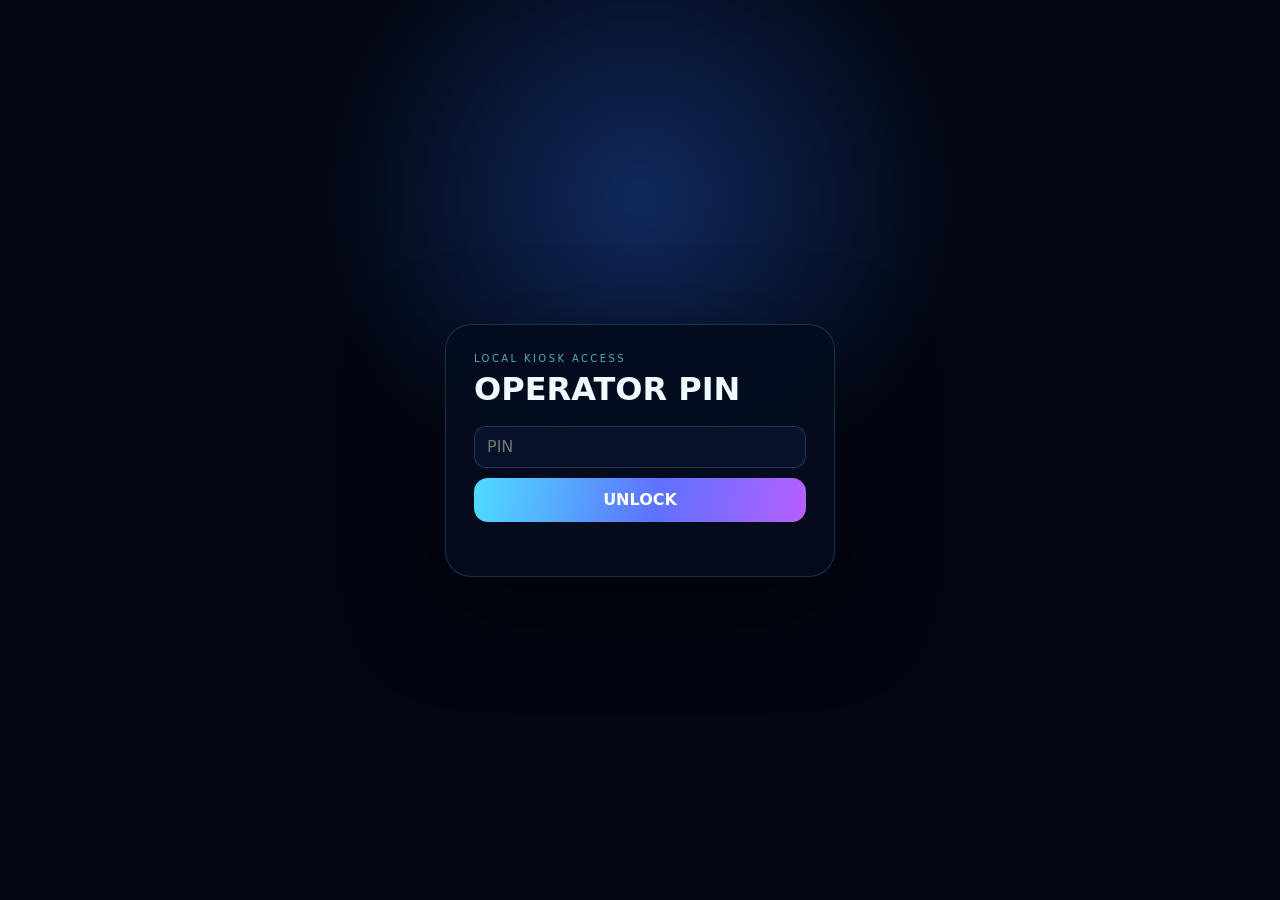
<file: operator.html>
<!doctype html>
<html lang="th">
<head>
<meta charset="utf-8">
<meta name="viewport" content="width=device-width,initial-scale=1,viewport-fit=cover">
<meta name="theme-color" content="#020611">
<title>COSMIC EXPLORER · OPERATOR V12.1</title>
<style>
:root{--bg:#020611;--panel:#071027;--line:rgba(112,220,255,.18);--text:#eefaff;--cyan:#6beaff;--pink:#ff62c8}*{box-sizing:border-box}body{margin:0;min-height:100vh;background:radial-gradient(circle at 70% 0,#132b64 0,transparent 34%),radial-gradient(circle at 10% 80%,rgba(255,80,190,.1),transparent 28%),var(--bg);color:var(--text);font-family:Inter,system-ui,sans-serif;padding:22px}.wrap{max-width:1080px;margin:auto}.top{display:flex;justify-content:space-between;gap:18px;align-items:flex-start;margin-bottom:18px}.eyebrow{font-size:10px;letter-spacing:.24em;color:var(--cyan);opacity:.72}h1{font-size:clamp(30px,5vw,58px);line-height:.92;margin:7px 0 8px;letter-spacing:-.05em}.sub{opacity:.62;font-size:13px}.launch{display:flex;gap:8px;flex-wrap:wrap}.btn,button,select,input{font:inherit}.btn,button{min-height:44px;padding:0 16px;border-radius:14px;border:1px solid var(--line);background:rgba(255,255,255,.045);color:#fff;font-weight:800;text-decoration:none;display:inline-flex;align-items:center;justify-content:center;cursor:pointer}.primary{background:linear-gradient(100deg,#4fdcff,#5d72ff 55%,#b75fff);border:0}.grid{display:grid;grid-template-columns:1.08fr .92fr;gap:14px}.card{background:linear-gradient(180deg,rgba(8,20,49,.78),rgba(3,9,23,.88));border:1px solid var(--line);border-radius:24px;padding:18px;box-shadow:0 24px 70px rgba(0,0,0,.28)}.card h2{margin:0 0 15px;font-size:17px}.field{display:grid;grid-template-columns:1fr minmax(160px,270px);align-items:center;gap:14px;padding:13px 0;border-top:1px solid rgba(255,255,255,.05)}.field:first-of-type{border-top:0}.field label b{display:block;font-size:13px}.field label span{display:block;margin-top:4px;font-size:11px;opacity:.55;line-height:1.4}select,input[type=range],input[type=password],input[type=text]{width:100%}select,input[type=password],input[type=text]{height:42px;border-radius:12px;border:1px solid var(--line);background:#071228;color:#fff;padding:0 12px}.switch{justify-self:end;position:relative;width:56px;height:32px;border-radius:99px;background:rgba(255,255,255,.09);border:1px solid rgba(255,255,255,.08);cursor:pointer}.switch i{position:absolute;left:4px;top:4px;width:22px;height:22px;border-radius:50%;background:#fff;transition:.18s}.switch.on{background:linear-gradient(90deg,#36cde9,#536dff)}.switch.on i{left:28px}.range{display:grid;grid-template-columns:1fr 54px;gap:8px;align-items:center}.range output{text-align:right;font-weight:900;color:var(--cyan)}.stats{display:grid;grid-template-columns:repeat(3,1fr);gap:9px}.stat{padding:14px;border-radius:16px;background:rgba(255,255,255,.035);border:1px solid rgba(255,255,255,.05)}.stat span{font-size:9px;letter-spacing:.13em;opacity:.55}.stat b{display:block;margin-top:5px;font-size:20px}.leader{display:grid;gap:6px;margin-top:12px;max-height:280px;overflow:auto}.row{display:grid;grid-template-columns:38px 1fr 70px;gap:8px;align-items:center;padding:10px;border-radius:12px;background:rgba(255,255,255,.035)}.row strong{font-size:15px}.row span{font-size:10px;opacity:.62}.footer{display:flex;justify-content:space-between;gap:8px;flex-wrap:wrap;margin-top:14px}.danger{color:#ff9db8;border-color:rgba(255,85,120,.22)}.saved{font-size:11px;color:#90f0ff;opacity:0;transition:.2s}.saved.show{opacity:1}.testgrid{display:grid;grid-template-columns:repeat(4,1fr);gap:8px}.testgrid button{padding:11px 8px;min-height:54px;font-size:11px}.asset{margin-top:12px;padding:13px;border-radius:15px;background:rgba(255,255,255,.035);border:1px solid rgba(255,255,255,.06);font-size:11px;line-height:1.6}.asset b{color:var(--cyan)}.lock{position:fixed;inset:0;z-index:99;background:radial-gradient(circle at 50% 22%,#10295d,transparent 34%),#020611;display:flex;align-items:center;justify-content:center;padding:20px}.lock.hidden{display:none}.lockcard{width:min(92vw,390px);padding:28px;border-radius:26px;border:1px solid var(--line);background:rgba(4,12,30,.92);box-shadow:0 30px 90px rgba(0,0,0,.55)}.lockcard h2{margin:6px 0 18px;font-size:32px}.lockcard input{margin-bottom:10px}.error{height:18px;color:#ff9db8;font-size:11px;margin-top:8px}.pinrow{display:grid;grid-template-columns:1fr auto;gap:8px}@media(max-width:760px){body{padding:12px}.top{display:block}.launch{margin-top:14px}.grid{grid-template-columns:1fr}.field{grid-template-columns:1fr}.switch{justify-self:start}.card{border-radius:20px}.testgrid{grid-template-columns:1fr 1fr}.stats{grid-template-columns:1fr 1fr}.stats .stat:last-child{grid-column:1/-1}}
</style>
</head>
<body>
<div id="lock" class="lock"><div class="lockcard"><div class="eyebrow">LOCAL KIOSK ACCESS</div><h2>OPERATOR PIN</h2><input id="pinLogin" type="password" inputmode="numeric" maxlength="8" placeholder="PIN"><button id="unlock" class="primary" style="width:100%">UNLOCK</button><div id="pinError" class="error"></div></div></div>
<div class="wrap">
  <div class="top"><div><div class="eyebrow">EXHIBITION CONTROL · V12.1</div><h1>COSMIC EXPLORER<br>OPERATOR</h1><div class="sub">ตั้งค่าหน้างาน · ตรวจ Asset · ทดสอบแต่ละด่านโดยไม่แก้โค้ด</div></div><div class="launch"><a class="btn primary" href="/">LAUNCH GAME</a><button id="full">FULLSCREEN</button></div></div>
  <div class="grid">
    <section class="card">
      <h2>GAMEPLAY & KIOSK</h2>
      <div class="field"><label><b>Difficulty</b><span>ปรับ HP ความเร็ว อัตรายิง และ Damage</span></label><select id="difficulty"><option value="easy">EASY</option><option value="normal">NORMAL</option><option value="hard">HARD</option></select></div>
      <div class="field"><label><b>Attract Mode Delay</b><span>เวลาว่างหน้าแรกก่อนเข้า Demo</span></label><div class="range"><input id="attract" type="range" min="8" max="60" step="1"><output id="attractOut">15s</output></div></div>
      <div class="field"><label><b>Return Home Delay</b><span>เวลาค้างหน้า Mission Report ก่อนกลับหน้าแรก</span></label><div class="range"><input id="returnHome" type="range" min="8" max="60" step="1"><output id="returnHomeOut">20s</output></div></div>
      <div class="field"><label><b>Sound</b><span>SFX + Music เริ่มต้น</span></label><button class="switch" id="sound"><i></i></button></div>
      <div class="field"><label><b>Kiosk Mode</b><span>ซ่อนปุ่ม Operator บนหน้าเกม</span></label><button class="switch" id="kiosk"><i></i></button></div>
      <div class="field"><label><b>FPS Monitor</b><span>แสดง FPS สำหรับตรวจหน้างาน</span></label><button class="switch" id="fps"><i></i></button></div>
      <div class="field"><label><b>Watchdog</b><span>Reload อัตโนมัติเมื่อ game loop หยุดนานผิดปกติ</span></label><button class="switch" id="watchdog"><i></i></button></div>
      <div class="field"><label><b>Operator PIN</b><span>PIN นี้เก็บเฉพาะในเครื่อง ไม่ใช่ระบบบัญชีออนไลน์</span></label><div class="pinrow"><input id="newPin" type="password" inputmode="numeric" maxlength="8" placeholder="New PIN"><button id="savePin">CHANGE</button></div></div>
      <div class="footer"><div><button id="save" class="primary">SAVE SETTINGS</button> <span id="saved" class="saved">SAVED</span></div><button id="defaults">RESET DEFAULTS</button></div>
    </section>
    <section class="card">
      <h2>SERVICE & TEST</h2>
      <div class="testgrid"><button data-sector="0">EARTH<br>BOSS</button><button data-sector="1">MOON<br>BOSS</button><button data-sector="2">MARS<br>BOSS</button><button data-sector="3">BLACK HOLE<br>BOSS</button></div>
      <div id="assetStatus" class="asset">ASSET STATUS: <b>WAITING FOR GAME CHECK</b></div>
      <h2 style="margin-top:18px">LOCAL ARCADE DATA</h2>
      <div class="stats"><div class="stat"><span>BEST SCORE</span><b id="best">0</b></div><div class="stat"><span>RUNS STORED</span><b id="runs">0</b></div><div class="stat"><span>LAST RECOVERY</span><b id="recovery">—</b></div></div>
      <div class="leader" id="leader"></div>
      <div class="footer"><button id="clearBoard" class="danger">CLEAR TOP 10</button><button id="clearBest" class="danger">CLEAR BEST</button></div>
    </section>
  </div>
</div>
<script>
(()=>{
 const S='cosmicExplorerV12Settings',L='cosmicExplorerV12Leaderboard',P='cosmicExplorerV121OperatorPin';
 const $=s=>document.querySelector(s);let cfg={difficulty:'normal',attractDelay:15,returnHomeDelay:20,sound:true,kiosk:false,fps:false,watchdog:true};
 try{cfg=Object.assign(cfg,JSON.parse(localStorage.getItem(S)||'{}'))}catch(_){}
 const pin=()=>localStorage.getItem(P)||'2468';
 const unlock=()=>{if($('#pinLogin').value===pin()){sessionStorage.setItem('cosmicOperatorUnlocked','1');$('#lock').classList.add('hidden');$('#pinError').textContent='';}else $('#pinError').textContent='PIN ไม่ถูกต้อง';};
 $('#unlock').onclick=unlock;$('#pinLogin').addEventListener('keydown',e=>{if(e.key==='Enter')unlock()});if(sessionStorage.getItem('cosmicOperatorUnlocked')==='1')$('#lock').classList.add('hidden');
 const sw=(el,on)=>{el.classList.toggle('on',!!on);el.dataset.on=on?'1':'0'};
 const sync=()=>{$('#difficulty').value=cfg.difficulty;$('#attract').value=cfg.attractDelay;$('#attractOut').value=cfg.attractDelay+'s';$('#returnHome').value=cfg.returnHomeDelay;$('#returnHomeOut').value=cfg.returnHomeDelay+'s';sw($('#sound'),cfg.sound);sw($('#kiosk'),cfg.kiosk);sw($('#fps'),cfg.fps);sw($('#watchdog'),cfg.watchdog!==false)};
 ['sound','kiosk','fps','watchdog'].forEach(id=>$('#'+id).onclick=()=>sw($('#'+id),$('#'+id).dataset.on!=='1'));
 $('#attract').oninput=e=>$('#attractOut').value=e.target.value+'s';$('#returnHome').oninput=e=>$('#returnHomeOut').value=e.target.value+'s';
 $('#save').onclick=()=>{cfg={difficulty:$('#difficulty').value,attractDelay:Number($('#attract').value),returnHomeDelay:Number($('#returnHome').value),sound:$('#sound').dataset.on==='1',kiosk:$('#kiosk').dataset.on==='1',fps:$('#fps').dataset.on==='1',watchdog:$('#watchdog').dataset.on==='1'};localStorage.setItem(S,JSON.stringify(cfg));$('#saved').classList.add('show');setTimeout(()=>$('#saved').classList.remove('show'),1200)};
 $('#defaults').onclick=()=>{cfg={difficulty:'normal',attractDelay:15,returnHomeDelay:20,sound:true,kiosk:false,fps:false,watchdog:true};localStorage.setItem(S,JSON.stringify(cfg));sync()};
 $('#savePin').onclick=()=>{const v=$('#newPin').value.trim();if(!/^\d{4,8}$/.test(v)){alert('PIN ต้องเป็นตัวเลข 4-8 หลัก');return;}localStorage.setItem(P,v);$('#newPin').value='';alert('PIN updated')};
 document.querySelectorAll('[data-sector]').forEach(btn=>btn.onclick=()=>window.open('/?operatorTest=1&boss=1&sector='+btn.dataset.sector,'_blank'));
 $('#full').onclick=()=>{const r=document.documentElement;(r.requestFullscreen||r.webkitRequestFullscreen)?.call(r)};
 const board=()=>{let b=[];try{b=JSON.parse(localStorage.getItem(L)||'[]')}catch(_){};$('#runs').textContent=b.length;const best=Math.max(Number(localStorage.getItem('cosmicExplorerV11HighScore')||0),b[0]?.score||0);$('#best').textContent=best.toLocaleString();$('#leader').innerHTML=b.length?b.map((r,i)=>`<div class="row"><b>#${i+1}</b><strong>${Number(r.score||0).toLocaleString()}</strong><span>RANK ${r.rank||'C'}</span></div>`).join(''):'<div class="sub">ยังไม่มีคะแนน</div>'};
 $('#clearBoard').onclick=()=>{if(confirm('Clear Top 10 on this device?')){localStorage.removeItem(L);board()}};$('#clearBest').onclick=()=>{if(confirm('Clear best score?')){localStorage.removeItem('cosmicExplorerV11HighScore');board()}};
 const asset=()=>{let a=null;try{a=JSON.parse(localStorage.getItem('cosmicExplorerV121AssetStatus')||'null')}catch(_){};if(!a)return;const shown=Math.min(a.total,(a.loaded||0)+(a.fallback?.length||0));$('#assetStatus').innerHTML=`ASSET STATUS: <b>${shown}/${a.total}</b><br>Loaded ${(a.loaded||0)} · Recovered ${(a.fallback?.length||0)}${a.missing?.length?'<br>Initial fail: '+a.missing.join(', '):''}`};
 const recovery=()=>{let r=null;try{r=JSON.parse(localStorage.getItem('cosmicV121LastRecovery')||'null')}catch(_){};$('#recovery').textContent=r?new Date(r.ts).toLocaleTimeString():'—'};
 sync();board();asset();recovery();
})();
</script>
</body>
</html>
</file>
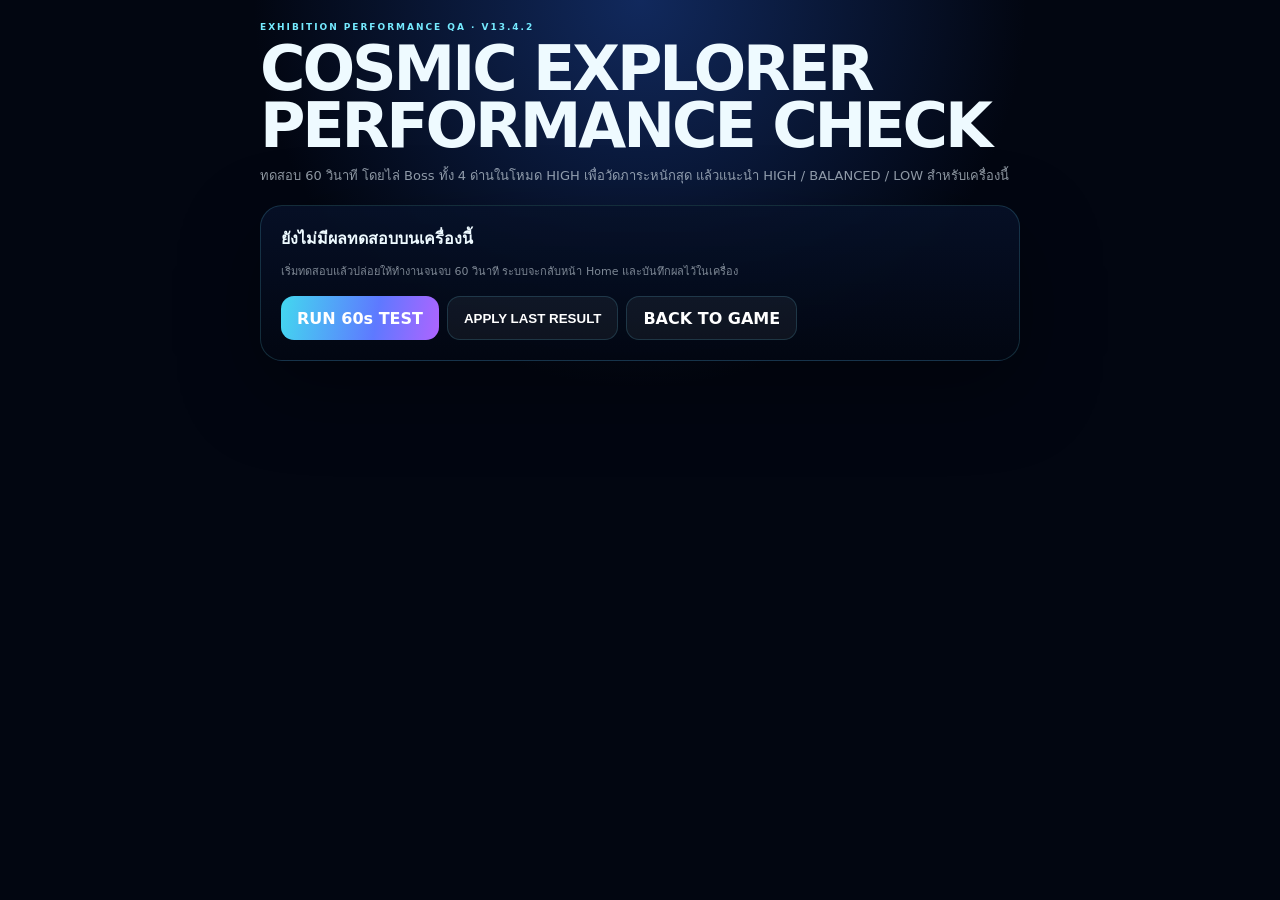
<file: perf-check.html>
<!doctype html><html lang="th"><head><meta charset="utf-8"><meta name="viewport" content="width=device-width,initial-scale=1"><meta name="theme-color" content="#020611"><title>COSMIC EXPLORER · PERFORMANCE QA</title><style>*{box-sizing:border-box}body{margin:0;min-height:100vh;background:radial-gradient(circle at 50% 0,#11295d,transparent 35%),#020611;color:#eefaff;font-family:system-ui,-apple-system,BlinkMacSystemFont,"Segoe UI",sans-serif;padding:22px}.wrap{max-width:760px;margin:auto}.ey{font-size:9px;letter-spacing:.22em;color:#75eaff;font-weight:900}h1{font-size:clamp(34px,7vw,62px);line-height:.92;letter-spacing:-.05em;margin:8px 0 12px}.sub{color:rgba(235,247,255,.6);font-size:13px;line-height:1.6}.card{margin-top:18px;padding:20px;border-radius:22px;border:1px solid rgba(110,230,255,.17);background:linear-gradient(180deg,rgba(7,18,42,.84),rgba(2,7,18,.92));box-shadow:0 28px 80px rgba(0,0,0,.34)}.grid{display:grid;grid-template-columns:repeat(4,1fr);gap:8px;margin-top:12px}.stat{padding:13px;border-radius:14px;background:rgba(255,255,255,.035);border:1px solid rgba(255,255,255,.05)}.stat span{font-size:8px;letter-spacing:.12em;color:rgba(235,247,255,.46)}.stat b{display:block;margin-top:4px;font-size:18px}.rec{font-size:26px;font-weight:950;color:#87efff;margin-top:5px}.actions{display:flex;gap:8px;flex-wrap:wrap;margin-top:16px}.btn,button{min-height:44px;padding:0 16px;border-radius:13px;border:1px solid rgba(110,230,255,.16);background:rgba(255,255,255,.05);color:#fff;font-weight:900;text-decoration:none;display:inline-flex;align-items:center;justify-content:center;cursor:pointer}.primary{background:linear-gradient(100deg,#43d8ef,#5e79ff 60%,#ae64ff);border:0}.note{font-size:11px;line-height:1.6;color:rgba(235,247,255,.52);margin-top:12px}@media(max-width:620px){body{padding:14px}.grid{grid-template-columns:1fr 1fr}.actions>*{flex:1 1 44%}}</style></head><body><div class="wrap"><div class="ey">EXHIBITION PERFORMANCE QA · V13.4.2</div><h1>COSMIC EXPLORER<br>PERFORMANCE CHECK</h1><div class="sub">ทดสอบ 60 วินาที โดยไล่ Boss ทั้ง 4 ด่านในโหมด HIGH เพื่อวัดภาระหนักสุด แล้วแนะนำ HIGH / BALANCED / LOW สำหรับเครื่องนี้</div><div class="card"><div id="empty"><b>ยังไม่มีผลทดสอบบนเครื่องนี้</b><div class="note">เริ่มทดสอบแล้วปล่อยให้ทำงานจนจบ 60 วินาที ระบบจะกลับหน้า Home และบันทึกผลไว้ในเครื่อง</div></div><div id="result" hidden><div class="ey">LAST RESULT</div><div class="rec" id="rec">BALANCED</div><div class="grid"><div class="stat"><span>AVG FPS</span><b id="avg">—</b></div><div class="stat"><span>P10 FPS</span><b id="p10">—</b></div><div class="stat"><span>MIN FPS</span><b id="min">—</b></div><div class="stat"><span>&lt;45 FPS</span><b id="below">—</b></div></div><div class="note" id="when"></div></div><div class="actions"><a class="btn primary" href="/?perfqa=1&diag=1">RUN 60s TEST</a><button id="apply">APPLY LAST RESULT</button><a class="btn" href="/">BACK TO GAME</a></div></div></div><script>(()=>{const K='cosmicExplorerPerfQA',S='cosmicExplorerV12Settings';let r=null;try{r=JSON.parse(localStorage.getItem(K)||'null')}catch(_){};const $=s=>document.querySelector(s);if(r){$('#empty').hidden=true;$('#result').hidden=false;$('#rec').textContent=String(r.recommendation||'balanced').toUpperCase();$('#avg').textContent=(r.avg||0)+' FPS';$('#p10').textContent=(r.p10||0)+' FPS';$('#min').textContent=(r.min||0)+' FPS';$('#below').textContent=(r.below45||0)+'%';$('#when').textContent='Tested '+new Date(r.ts).toLocaleString()+' · '+(r.samples||0)+' samples';}$('#apply').onclick=()=>{if(!r){alert('Run the test first');return;}let c={};try{c=JSON.parse(localStorage.getItem(S)||'{}')||{}}catch(_){};c.performanceMode=r.recommendation||'balanced';localStorage.setItem(S,JSON.stringify(c));$('#apply').textContent='APPLIED · '+String(c.performanceMode).toUpperCase();};})();</script></body></html>
</file>
